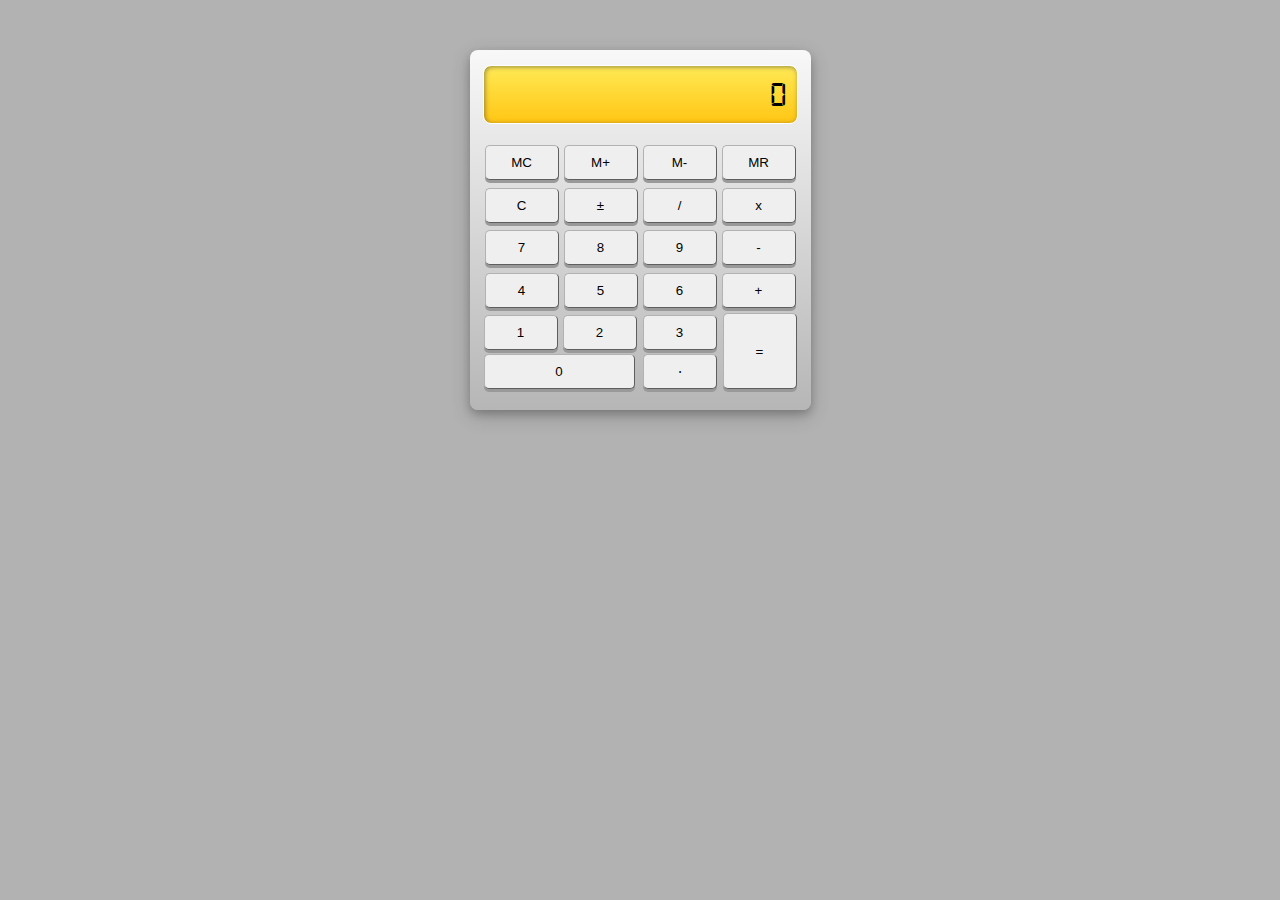
<file: Ex4_Calculator/calculator.html>
<!DOCTYPE html>
<html lang="en">
  <head>
    <meta charset="UTF-8" />
    <meta name="viewport" content="width=device-width, initial-scale=1.0" />
    <title>Calculator</title>
    <link rel="stylesheet" href="./calculator.css" />
  </head>
  <body>
    <div class="wapper">
      <div class="screen">0</div>
      <div class="buttons">
        <div class="button_row">
          <button type="button" onclick="onlickMC" id="button">MC</button>
          <button type="button" onclick="onlickMcong" id="button">M+</button>
          <button type="button" onclick="onlickMtru" id="button">M-</button>
          <button type="button" onclick="onlickMR" id="button">MR</button>
        </div>
        <div class="button_row">
          <button type="button" onclick="onlickC" id="button">C</button>
          <button type="button" onclick="onlickPlusmn" id="button">
            &plusmn;
          </button>
          <button type="button" onclick="onlickChia" id="button">/</button>
          <button type="button" onclick="onlickNhan" id="button">x</button>
        </div>
        <div class="button_row">
          <button type="button" onclick="onlick7" id="button">7</button>
          <button type="button" onclick="onlick8" id="button">8</button>
          <button type="button" onclick="onlick9" id="button">9</button>
          <button type="button" onclick="onlickMtru" id="button">-</button>
        </div>
        <div class="button_row">
          <button type="button" onclick="onlick4" id="button">4</button>
          <button type="button" onclick="onlick5" id="button">5</button>
          <button type="button" onclick="onlick6" id="button">6</button>
          <button type="button" onclick="onlickCong" id="button">+</button>
        </div>
        <div class="list">
          <div class="button_row_5" style="margin-left: 9px">
            <button type="button" onclick="onlick1" id="button">1</button>
            <button
              type="button"
              onclick="onlick2"
              id="button"
              style="margin-left: 1px"
            >
              2
            </button>
            <button
              type="button"
              onclick="onlick3"
              id="button"
              style="margin-left: 2px"
            >
              3
            </button>
          </div>

          <div
            class="button_row_6"
            style="margin-left: 9px; position: absolute; top: 333px"
          >
            <button type="button" onclick="onlick0" id="Zero">0</button>
            <button
              type="button"
              onclick="onlickM"
              id="button"
              style="margin-left: 4px"
            >
              &sdot;
            </button>
            <button
              type="button"
              onclick="onlickbang"
              id="bang"
              style="margin-left: 2px; position: relative; top: -20px"
            >
              =
            </button>
          </div>
        </div>
      </div>
    </div>
    <script>
      let runningTotal = 0;
      let buffer = "0";
      let previousOperator;

      const screen = document.querySelector(".screen");

      function buttonClick(value) {
        if (isNaN(value)) {
          handleSymbol(value);
        } else {
          handleNumber(value);
        }
        screen.innerText = buffer;
      }

      function handleSymbol(symbol) {
        switch (symbol) {
          case "C":
            buffer = "0";
            runningTotal = 0;
            break;
          case "=":
            if (previousOperator === null) {
              return;
            }
            flushOperation(parseInt(buffer));
            previousOperator = null;
            buffer = runningTotal;
            runningTotal = 0;
            break;
          case "+":
            if (buffer.length === 1) {
              buffer = "0";
            } else {
              buffer = buffer.substring(0, buffer.length - 1);
            }
            break;
          case "+":
          case "-":
          case "x":
          case "/":
            handleMath(symbol);
            break;
        }
      }

      function handleMath(symbol) {
        if (buffer === "0") {
          return;
        }

        const intBuffer = parseInt(buffer);

        if (runningTotal === 0) {
          runningTotal = intBuffer;
        } else {
          flushOperation(intBuffer);
        }
        previousOperator = symbol;
        buffer = "0";
      }

      function flushOperation(intBuffer) {
        if (previousOperator === "+") {
          runningTotal += intBuffer;
        } else if (previousOperator === "-") {
          runningTotal -= intBuffer;
        } else if (previousOperator === "x") {
          runningTotal *= intBuffer;
        } else if (previousOperator === "/") {
          runningTotal /= intBuffer;
        }
      }

      function handleNumber(numberString) {
        if (buffer === "0") {
          buffer = numberString;
        } else {
          buffer += numberString;
        }
      }

      function init() {
        document
          .querySelector(".buttons")
          .addEventListener("click", function (event) {
            buttonClick(event.target.innerText);
          });
      }

      init();
    </script>
  </body>
</html>
</file>
<file: Ex4_Calculator/calculator.css>
*{
    margin: 0;
    padding: 0;
    border: 0;
}

body{
    background-color: #b2b2b2;
}

@font-face{
    font-family: simplecode;
    src: url(./digital-7.ttf) format('truetype');
    font-weight: normal;
    font-style: normal;
}

.wapper{
    width: 331px;
    height: 350px;
    background: linear-gradient(to bottom, #f8f8f8, #b6b6b6);
    margin: auto;
    margin-top: 50px;
    padding: 5px;
    border-radius: 8px;
    box-shadow: 0 4px 8px 0 rgba(0, 0, 0, 0.2), 0 6px 20px 0 rgba(0, 0, 0, 0.19);
}

.screen{
    background: linear-gradient(to bottom, #ffe955,#ffc614);
    font-size: 35px;
    text-align: right;
    border: 1px solid #ffffff;
    margin: 10px 8px 21px 8px ;
    padding: 10px ;
    overflow: auto;
    box-shadow: 1px 1px 5px #33333386 inset;
    border-radius: 8px;  
    font-family: simplecode; 
}

.button_row{
    margin: 7.5px;
    display: flex;
    justify-content: space-around;
}

#button{
    width: 74px;
    height: 35px;
    border: 1px solid #b2b2b2;
    border-radius: 5px;
    box-shadow: 0 3px #999;
    border-style: outset;
    
}

#button:active{
    box-shadow: 0 1px #666;
    transform: translateY(2px);
}

#Zero{
    width: 151px;
    height: 35px;
    border: 1px solid #b2b2b2;
    border-style: outset;
    border-radius: 5px;
    box-shadow: 0 3px #999;
}

#Zero:active{
    box-shadow: 0 1px #666;
    transform: translateY(2px);
}

#bang{
    width: 74px;
    height: 76px;
    border: 1px solid #b2b2b2;
    border-style: outset;
    border-radius: 5px;
    box-shadow: 0 3px #999;
}

#bang:active{
    box-shadow: 0 1px #666;
    transform: translateY(2px);
}
</file>
